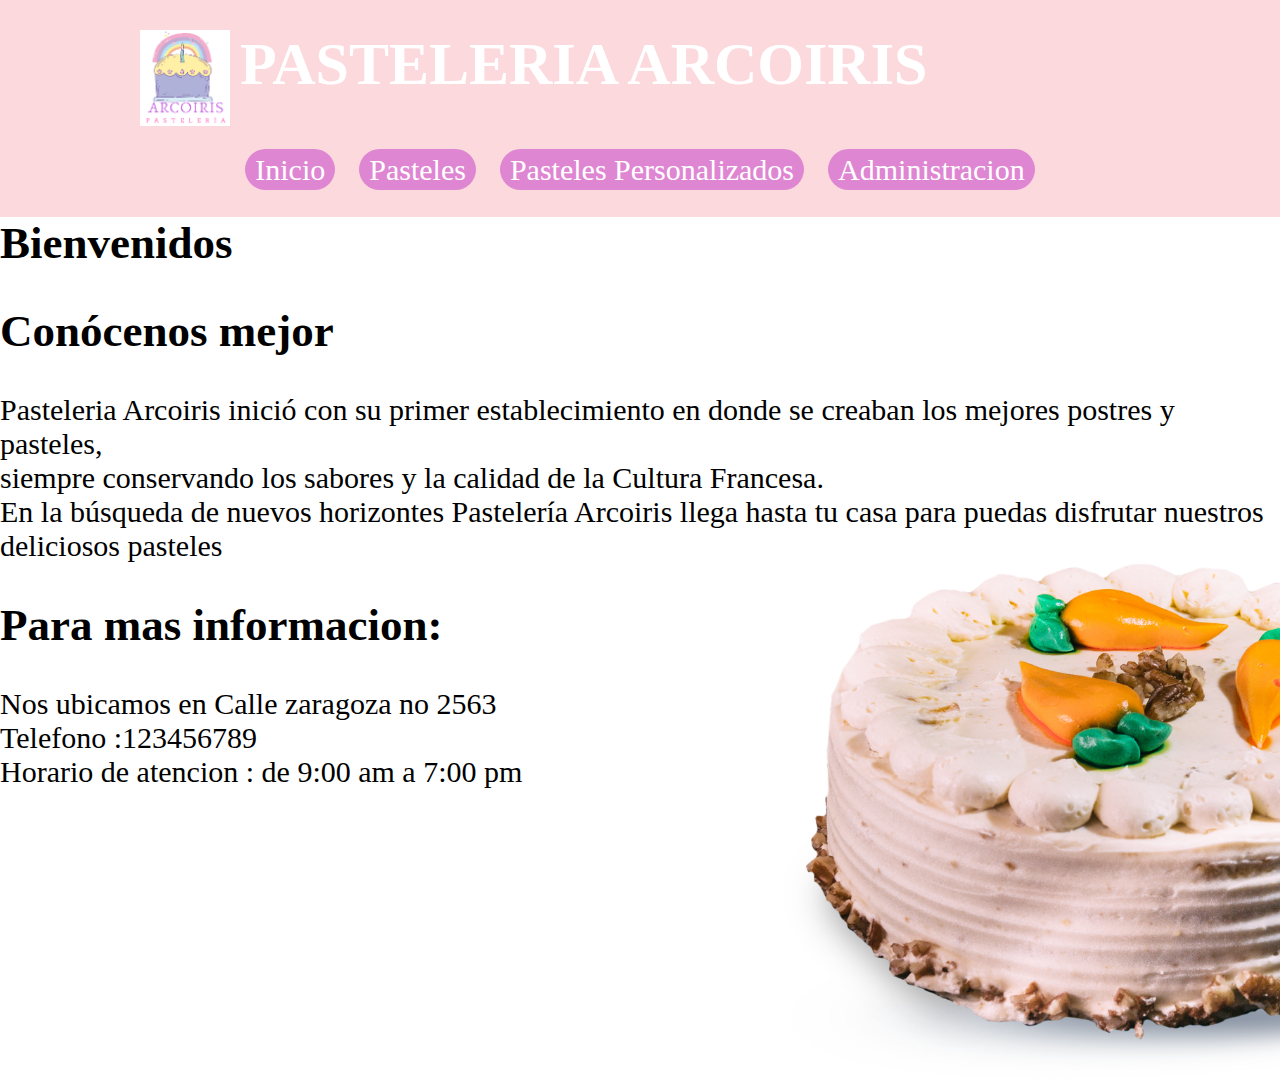
<file: index.html>
<!DOCTYPE html>
<html lang="en">
<head>
    <meta charset="UTF-8">
    <meta name="viewport" content="<device-width>" initial-scale=1.0">
    <meta http-equiv="X-UA-Compatible" content="ie=edge">
    <link rel="stylesheet"  href="./css/style.css">
 
    <title>Pasteleria Arcoiris</title>
</head>
<body>



    <header>

<section>
    <div id="logo">
        <img src="./imagenes/logo.png" style="float:left; padding-right: 10px;" alt="Pasteleria Arcoiris" width="100px">
        <h1>PASTELERIA ARCOIRIS</h1>
    </div>
               <br><br><br>
        <div class="conte">
            
                <a href="#">Inicio</a>
                <a href="./Pasteles.html">Pasteles</a>
                <a href="./PastelesP.html">Pasteles Personalizados</a>
                <a href="./Administrador.html">Administracion</a>

                
        </div>
        
    </section>

    </header>

<H2>Bienvenidos</H2><br><br>
<h2>Conócenos mejor</h2><br><br>
<p>Pasteleria Arcoiris inició con su primer establecimiento en donde se creaban los mejores postres y pasteles,  <br>siempre conservando los sabores y la calidad de la Cultura Francesa. <br>
  En la búsqueda de nuevos horizontes Pastelería Arcoiris llega hasta tu casa para puedas disfrutar nuestros deliciosos pasteles</p>
  <img src="./imagenes/pastel3.png" alt="Pastel" width="500" style="float: right;">
     


<br><br><h2>Para mas informacion:  </h2> <br><br>


  <p> Nos ubicamos en Calle zaragoza no 2563 <br>Telefono :123456789 <br> Horario de atencion : de 9:00 am a 7:00 pm</p>



 </body>
</html>
</file>
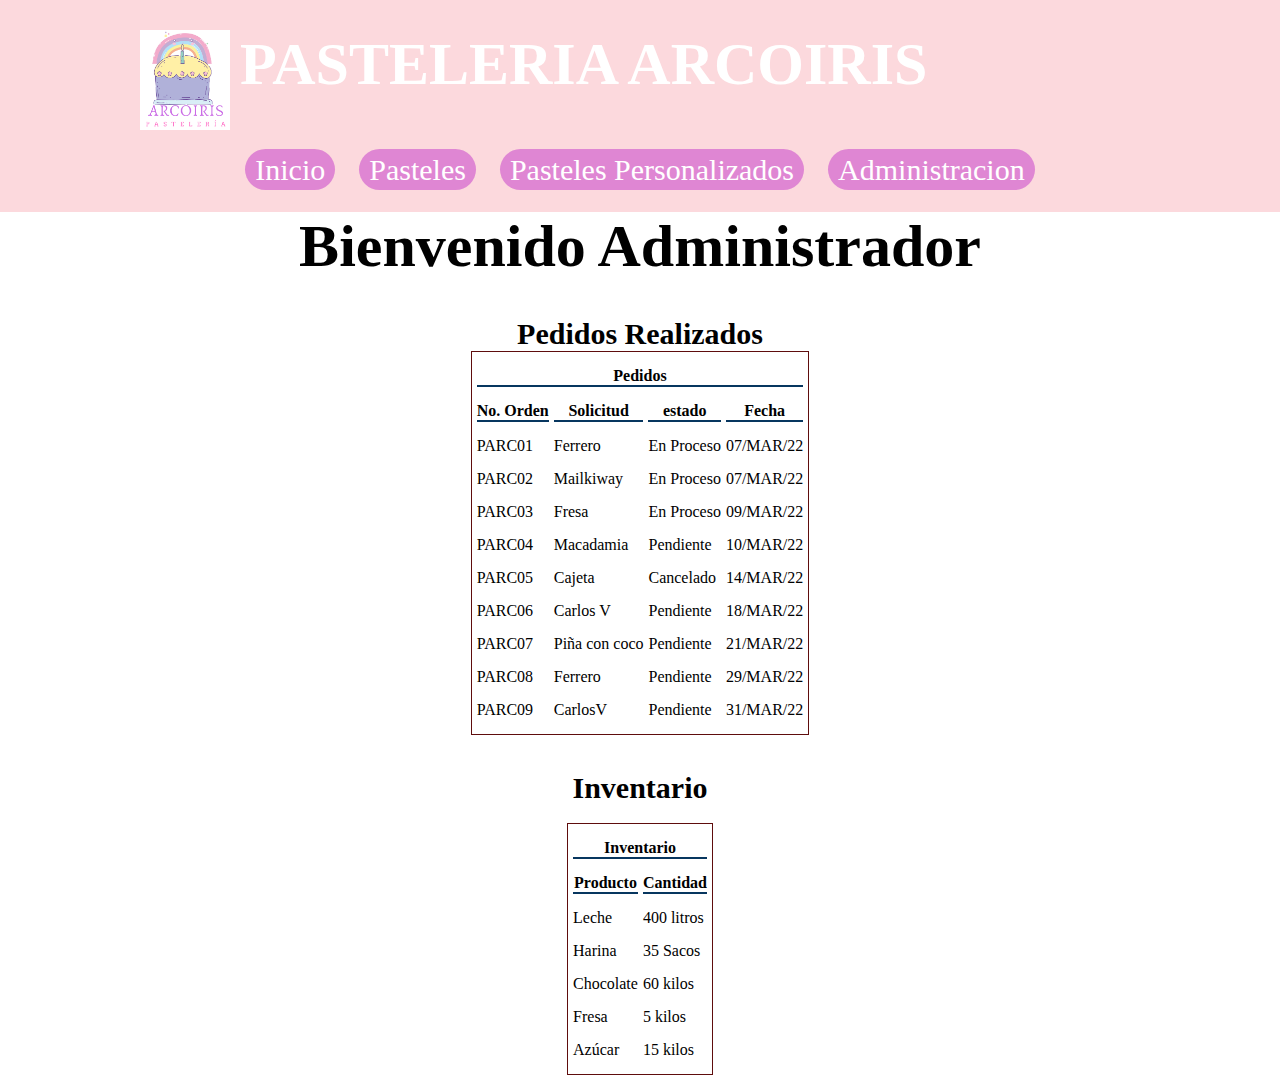
<file: Administrador.html>
<!DOCTYPE html>
<html lang="en">
<head>
    <meta charset="UTF-8">
    <meta name="viewport" content="<device-width>" initial-scale=1.0">
    <meta http-equiv="X-UA-Compatible" content="ie=edge">
    <link rel="stylesheet"  href="./css/Admin.css">
 
    <title>Pasteleria Arcoiris</title>
</head>
<body>



    <header>

<section>
    <div id="logo">
        <img src="./imagenes/logo.png" style="float:left; padding-right: 10px;" alt="Pasteleria Arcoiris" width="100px">
        <h1>PASTELERIA ARCOIRIS</h1>
    </div>
               <br><br><br>
        <div class="conte">
            
            <a href="./index.html">Inicio</a>
            <a href="./Pasteles.html">Pasteles</a>
            <a href="./PastelesP.html">Pasteles Personalizados</a>
            <a href="#">Administracion</a>

                
        </div>
        
    </section>

    </header>

<H2>Bienvenido Administrador</H2><br><br>

<h3>Pedidos Realizados</h3>




<div class="col-4">
    <table class="ordenes">
      <tr>
        <th colspan="4">Pedidos</th>
      </tr>                  
      <tr>
        <th>No. Orden</th>
        <th>Solicitud</th>
        <th>estado</th>
        <th>Fecha</th>
      </tr>
      <tr>
        <td>
          PARC01
        </td>
        <td>
          Ferrero
        </td>
        <td>
          En Proceso
        </td>
        <td>
          07/MAR/22
        </td>
      </tr>
      <tr>
        <td>
          PARC02
        </td>
        <td>
          Mailkiway
        </td>
        <td>
          En Proceso
        </td>
        <td>
          07/MAR/22
        </td>
      </tr>
      <tr>
        <td>
          PARC03
        </td>
        <td>
          Fresa
        </td>
        <td>
          En Proceso
        </td>
        <td>
          09/MAR/22
        </td>
      </tr>
      <tr>
        <td>
          PARC04
        </td>
        <td>
          Macadamia
        </td>
        <td>
          Pendiente
        </td>
        <td>
          10/MAR/22
        </td>
      </tr>
      <tr>
        <td>
          PARC05
        </td>
        <td>
          Cajeta
        </td>
        <td>
          Cancelado
        </td>
        <td>
          14/MAR/22
        </td>
      </tr>
      <tr>
        <td>
          PARC06
        </td>
        <td>
          Carlos V
        </td>
        <td>
          Pendiente
        </td>
        <td>
          18/MAR/22
        </td>
      </tr> 
      <tr>
        <td>
          PARC07
        </td>
        <td>
          Piña con coco
        </td>
        <td>
          Pendiente
        </td>
        <td>
          21/MAR/22
        </td>
      </tr>
      <tr>
        <td>
          PARC08
        </td>
        <td>
          Ferrero
        </td>
        <td>
          Pendiente
        </td>
        <td>
          29/MAR/22
        </td>
      </tr>
      <tr>
        <td>
          PARC09
        </td>
        <td>
          CarlosV
        </td>
        <td>
          Pendiente
        </td>
        <td>
          31/MAR/22
        </td>
      </tr>
    </table>
  </div>

<br><br>
  <div class="col-3">
    <h3>Inventario</h3>
    <br>
    <form >
      <table>
        <tr>
          <th colspan="2">Inventario</th>
        </tr>                  
        <tr>
          <th>Producto</th>
          <th>Cantidad</th>
        </tr>
        <tr>
          <td>
            Leche
          </td>
          <td>
            400 litros
          </td>
        </tr>
        <tr>
          <td>
            Harina
          </td>
          <td>
            35 Sacos
          </td>
        </tr>
        <tr>
          <td>
            Chocolate
          </td>
          <td>
            60 kilos
          </td>
        </tr>
        <tr>
          <td>
            Fresa
          </td>
          <td>
            5 kilos
          </td>
        </tr>
        <tr>
          <td>
            Azúcar
          </td>
          <td>
           15 kilos
          </td>
        </tr>                                    
      </table>
    </form>              
  </div>





</html>
</file>
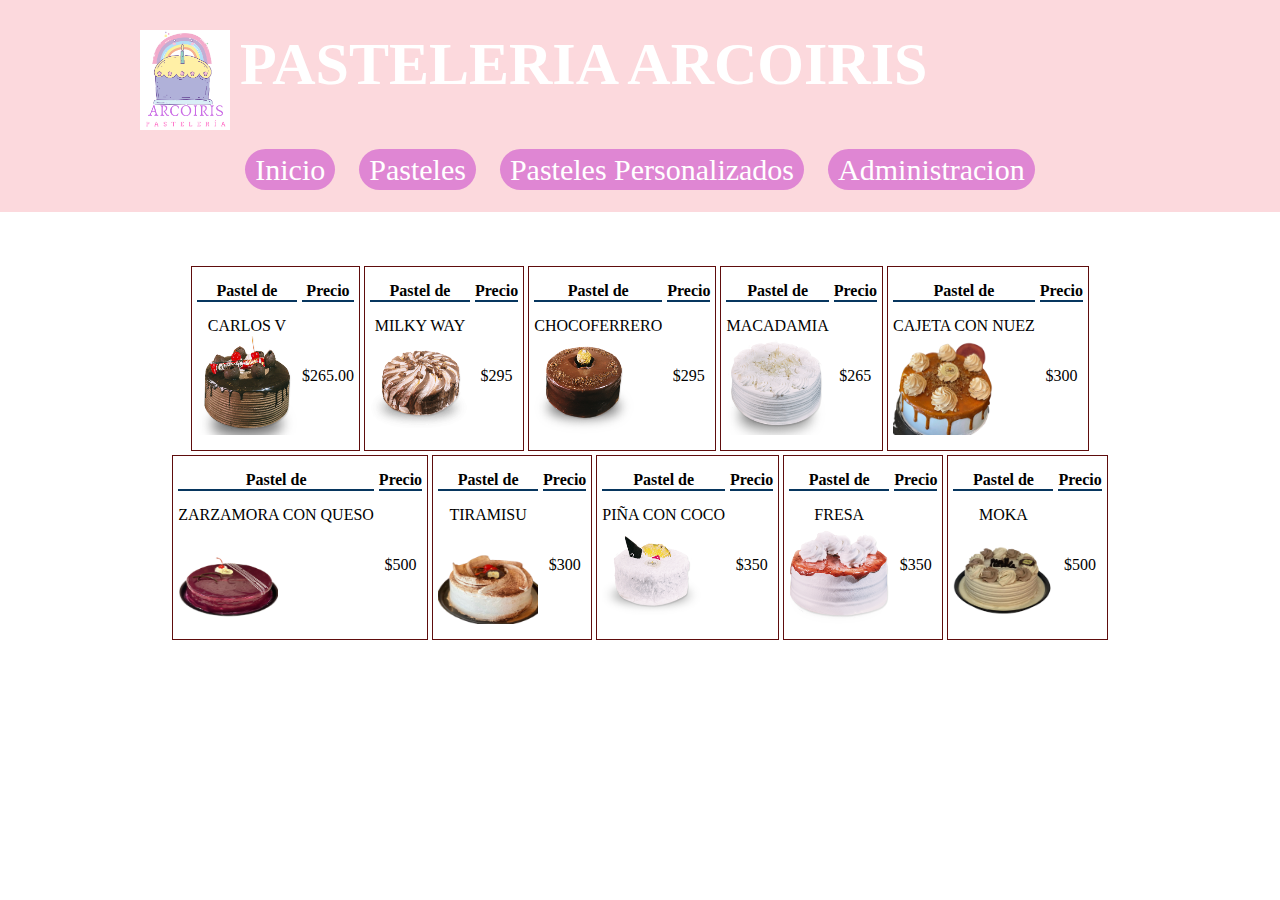
<file: Pasteles.html>
<!DOCTYPE html>
<html lang="en">
<head>
    <meta charset="UTF-8">
    <meta name="viewport" content="<device-width>" initial-scale=1.0">
    <meta http-equiv="X-UA-Compatible" content="ie=edge">
    <link rel="stylesheet"  href="./css/pasteles.css">
 
    <title>Pasteleria Arcoiris</title>
</head>
<body>



    <header>

<section>
    <div id="logo">
        <img src="./imagenes/logo.png" style="float:left; padding-right: 10px;" alt="Pasteleria Arcoiris" width="100px">
        <h1>PASTELERIA ARCOIRIS</h1>
    </div>
               <br><br><br>
        <div class="conte">
            
            <a href="./index.html">Inicio</a>
            <a href="#">Pasteles</a>
            <a href="./PastelesP.html">Pasteles Personalizados</a>
            <a href="./Administrador.html">Administracion</a>
                
        </div>
        
    </section>

    </header>

    <br> <br> <br>
    <div class="sabor">
        <div class="divsabor">
            <table>
                <tr>
                <th>Pastel de</th>
                <th>Precio</th>
                </tr>
                <tr>
                    <td> CARLOS V <img src="./imagenes/pastelcarlos.png"></td>
                    <td>$265.00</td>
                </tr>
            </table> 
        </div>
           <div class="divsabor1">
                <table>
                    <tr>
                    <th>Pastel de</th>
                    <th>Precio</th>
                    </tr>
                    <tr>
                        <td>MILKY WAY <img src="./imagenes/pastelMilky.png"></td>
                        <td>$295</td>
                    </tr>
                </table>
           </div>
       
       
            <div class="divsabor2">
                <table>
                    <tr>
                    <th>Pastel de</th>
                    <th>Precio</th>
                    </tr>
                    <tr>
                        <td>CHOCOFERRERO <img src="./imagenes/pastelchocoferrero.png"></td>
                        <td>$295</td>
                    </tr>
                </table>
            </div>
       
            <div class="divsabor3">
                <table>
                    <tr>
                    <th>Pastel de</th>
                    <th>Precio</th>
                    </tr>
                
                    <tr>
                        <td>MACADAMIA<img src="./imagenes/pastelmacadamia.png"></td>
                        <td>$265</td>
                    </tr>
                </table>
            </div>
       
           <div class="divsabor4">
                <table>
                    <tr>
                    <th>Pastel de</th>
                    <th>Precio</th>
                    </tr>
                    <tr>
                        <td>CAJETA CON NUEZ<img src="./imagenes/pastelcajeta.png"></td>
                        <td>$300</td>
                    </tr>
                </table>
           </div>
   </div>
          
    <div class="decor">
        
        <div class="divdecoracion">
            <table>
                <tr>
                <th>Pastel de </th>
                <th>Precio</th>
                </tr>
                <tr>
                    <td>ZARZAMORA CON QUESO<img src="./imagenes/pastelzarzamora.png"></td>
                    <td>$500</td>
                </tr>
                </table>
            </div>
        
        
            <div class="divdecoracion1">
                <table>
                    <tr>
                    <th>Pastel de </th>
                    <th>Precio</th>
                    </tr>
                <tr>
                    <td>TIRAMISU<img src="./imagenes/tiramisu.png"></td>
                    <td>$300</td>
                </tr>
                </table>
            </div>
        
        
            <div class="divdecoracion2">
                <table>
                    <tr>
                    <th>Pastel de </th>
                    <th>Precio</th>
                    </tr>
                <tr>
                    <td>PIÑA CON COCO<img src="./imagenes/pastelpiña.png"></td>
                    <td>$350</td>
                </tr>
                </table>
            </div>
        
            <div class="divdecoracion3">
                <table>
                    <tr>
                    <th>Pastel de </th>
                    <th>Precio</th>
                    </tr>
                <tr>
                    <td>FRESA<img src="./imagenes/pastelfresa.png"></td>
                    <td>$350</td>
                </tr>
                </table>
            </div>
        
            <div class="divdecoracion4">
                <table>
                    <tr>
                    <th>Pastel de </th>
                    <th>Precio</th>
                    </tr>
                <tr>
                    <td>MOKA<img src="./imagenes/pastelmoka.png"></td>
                    <td>$500</td>
                </tr>
            </div>
            </table>   
        
        
    </div>


 </body>
</html>
</file>
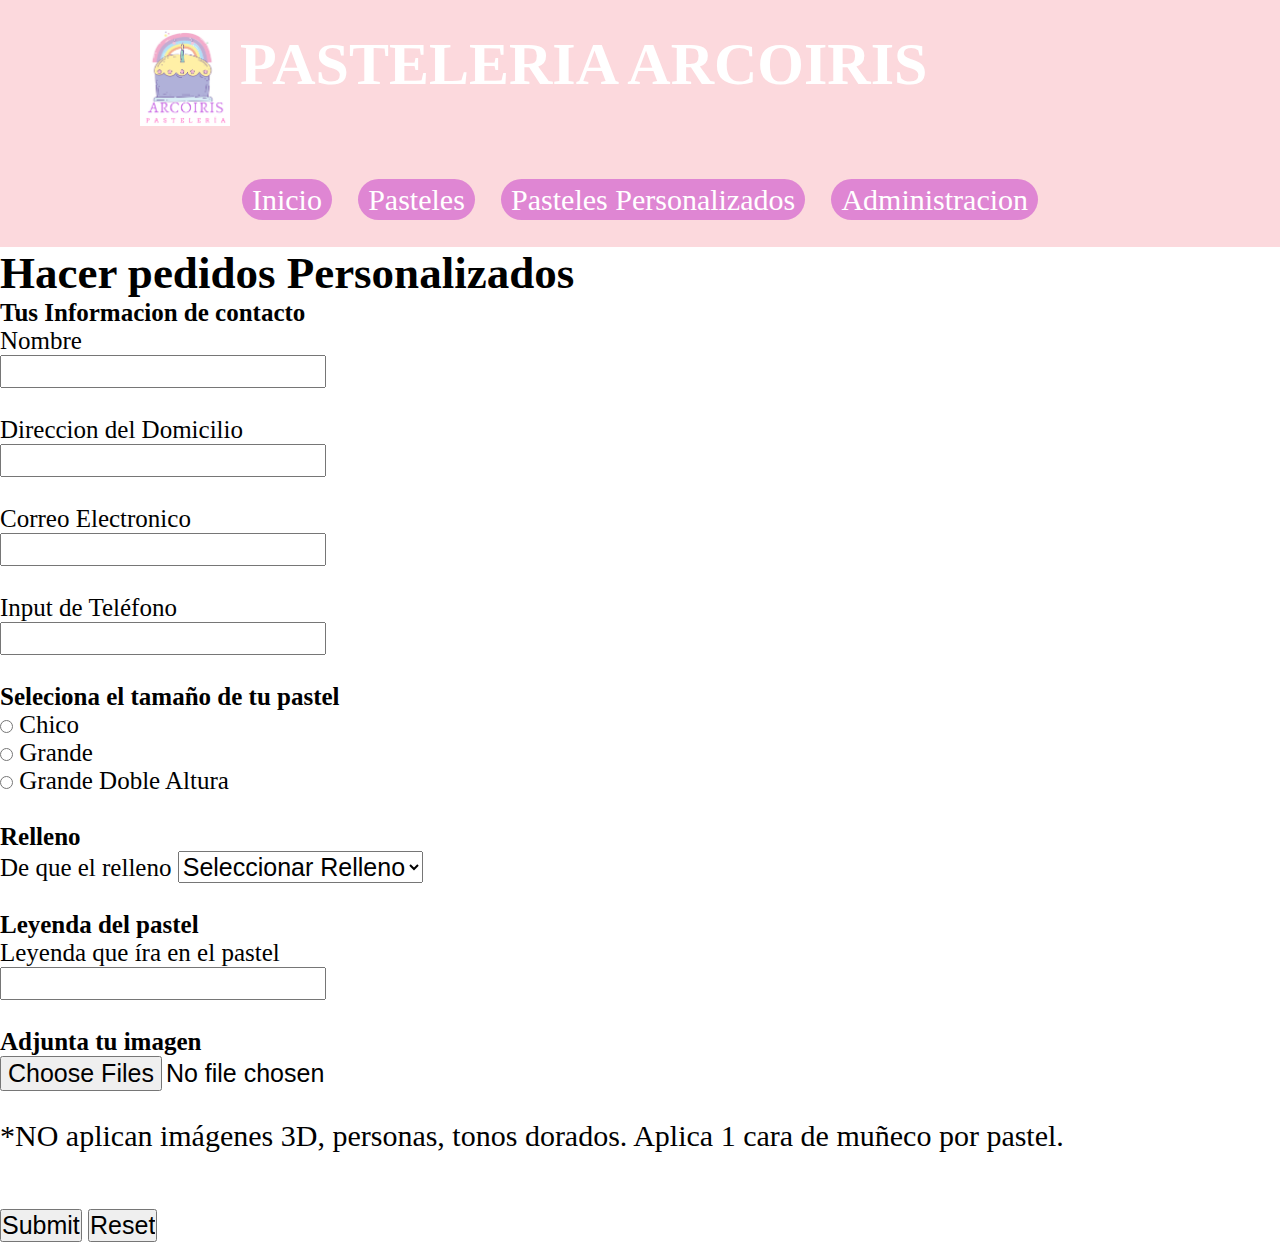
<file: PastelesP.html>
<!DOCTYPE html>
<html lang="en">
<head>
    <meta charset="UTF-8">
    <meta name="viewport" content="<device-width>" initial-scale=1.0">
    <meta http-equiv="X-UA-Compatible" content="ie=edge">
    <link rel="stylesheet"  href="./css/PasteP.css">
 
    <title>Pasteleria Arcoiris</title>
</head>
<body>



    <header>

<section>
    <div id="logo">
        <img src="./imagenes/logo.png" style="float:left; padding-right: 10px;" alt="Pasteleria Arcoiris" width="100px">
        <h1>PASTELERIA ARCOIRIS</h1>
    </div>
               <br><br><br>
        <div class="conte">
            
            <a href="./index.html">Inicio</a>
            <a href="./Pasteles.html">Pasteles</a>
            <a href="#">Pasteles Personalizados</a>
            <a href="./Administrador.html">Administracion</a>
                
        </div>
        
    </section>

    </header>

    <form action="/accion.js" id="form1" method="post">
    <h2>Hacer pedidos Personalizados</h2>

    <h3>Tus Informacion de contacto</h3>

    <label for="Input1"> Nombre</label>
    <br>
    <input type="text" id="Input1" name="Input1">
    <br><br>

    <label for="Direccion">Direccion del Domicilio</label><br>
    <input type="Direccion" id="Direccion" name="Direccion"><br><br>

    <label for="correo1">Correo Electronico</label><br>
    <input type="text" id="correo1" name="correo1"><br><br>
    
    
    <label for="tel1">Input de Teléfono</label><br>
    <input type="tel" id="tel1" name="tel1" maxlength="10"><br><br>



    <h3>Seleciona el tamaño de tu pastel</h3>
    <input type="radio" id="tamaño1" name="radio" value="Chico">
    <label for="topping1">Chico</label><br>
    <input type="radio" id="tamaño2" name="radio" value="Grande">
    <label for="topping2">Grande</label><br>
    <input type="radio" id="tamaño3" name="radio" value="GrandeDoble">
    <label for="topping3">Grande Doble Altura</label><br><br>

    <h3>Relleno</h3>

    <label for="pastelP">De que el relleno</label>
    <select id="pastelP" name="pastelP">
        <option value="Piña">Seleccionar Relleno</option>
        <option value="Piña">Piña con coco</option>
        <option value="pastor">Zarzamora</option>
        <option value="campechanos">cajeta</option>
        <option value="tripa">Macadamia</option>
        <option value="Piña">Fresas</option>
        <option value="pastor">Moka</option>
        <option value="campechanos">Milkiway</option>
        <option value="tripa">Ferrero</option>
        <option value="tripa">CarlosV</option>
    </select>
<br><br>
    <h3>Leyenda del pastel</h3>

    <label for="leyenda">Leyenda que íra en el pastel </label><br>
    <input type="leye" id="leyenda" name="leyenda"><br><br>


    <h3>Adjunta tu imagen</h3>
    <input type="file" id="archivo1" name="archivo1" multiple><br><br>

    <p>*NO aplican imágenes 3D, personas, tonos dorados. Aplica 1 cara de muñeco por pastel.</p>

<br><br>
    <input type="submit" value="Submit">
    <input type="reset">
</form>

 </body>
</html>
</file>
<file: css/style.css>
* {
    margin: 0;
    padding: 0;
    box-sizing: border-box;
  }
  
  body {
    
    font-family: 'calibri';
  }
  
  header {
    background: url('../imagenes/fondocab.jpg');
    height:auto;
    background-size: cover;
    background-repeat: no-repeat;
    color: white;

  }
  
  section {
    max-width:1000px;
    margin: auto;
    padding: 30px 0;

  }

  .logo{
    height: 180px;
    width: 180px;
    position: static;
    bottom: 4px;
   
  }

  h1{
    display: inline-block;
    position: static;
    bottom: 3px;
    left:30px;
    font-size: 60px;
    
  }

  .conte {
    text-align: center;
  }
  

  
  .conte a {
    color: white;
    text-decoration: none;
    background: #df86d3;
    padding: 4px 10px;
    border-radius: 30px;
    font-size: 30px;
    margin: 10px;
  }
  
h2{
font-size: 45px;

}

p{
  font-size: 30px;
}
</file>
<file: css/Admin.css>
* {
    margin: 0;
    padding: 0;
    box-sizing: border-box;
  }
  
  body {
    
    font-family: 'calibri';
  }
  
  header {
    background: url('../imagenes/fondocab.jpg');
    height:auto;
    background-size: cover;
    background-repeat: no-repeat;
    color: white;

  }
  
  section {
    max-width:1000px;
    margin: auto;
    padding: 30px 0;
    padding-bottom: 25px;

  }

  .logo{
    height: 180px;
    width: 180px;
    position: static;
    bottom: 4px;
   
  }

  h1{
    display: inline-block;
    position: static;
    bottom: 3px;
    left:30px;
    font-size: 60px;
    
  }

  .conte {
    text-align: center;
  }
  

  
  .conte a {
    color: white;
    text-decoration: none;
    background: #df86d3;
    padding: 4px 10px;
    border-radius: 30px;
    font-size: 30px;
    margin: 10px;
  }
  
  h2{
      margin: auto;
    font-size: 60px;
      float: center;
      size: 30px;
      text-align: center;}

      img{
        height: 100px;
        width: 100px;
        display: block;
    }
    
    
    #tabla{
      margin: auto;
  }
    .sabor,.decor{
        text-align: center;
    }
    
    .divsabor{
    display: inline-block
        
    }
    
    .divsabor1{
        display: inline-block;
    }
    
    .divsabor2{
        display: inline-block;
    }
    
    .divsabor3{
        display: inline-block;
    }
    
    
    .divsabor4{
        display: inline-block;
    }
    
    .divdecoracion{
        display: inline-block;
       
    }
    .divdecoracion1{
        display: inline-block;
    }
    
    .divdecoracion2{
        display: inline-block;
       
    }
    .divdecoracion3{
        display: inline-block;
    }
    .divdecoracion4{
        display: inline-block;
    }
    
    h3{
      font-size: 30px;
      text-align: center;
    }
    table {
    
        border-collapse: separate;
        border-spacing:  5px 15px;
        border:1px solid #5f0d0d;
        margin: auto;
        
    }
    
    th{
        border-bottom:2px solid #07365f;
        margin-left: 5%;
    }
</file>
<file: css/pasteles.css>
* {
    margin: 0;
    padding: 0;
    box-sizing: border-box;
  }
  
  body {
    
    font-family: 'calibri';
  }
  
  header {
    background: url('../imagenes/fondocab.jpg');
    height:auto;
    background-size: cover;
    background-repeat: no-repeat;
    color: white;

  }
  
  section {
    max-width:1000px;
    margin: auto;
    padding: 30px 0;
    padding-bottom: 25px;

  }

  .logo{
    height: 180px;
    width: 180px;
    position: static;
    bottom: 4px;
   
  }

  h1{
    display: inline-block;
    position: static;
    bottom: 3px;
    left:30px;
    font-size: 60px;
    
  }

  .conte {
    text-align: center;
  }
  

  
  .conte a {
    color: white;
    text-decoration: none;
    background: #df86d3;
    padding: 4px 10px;
    border-radius: 30px;
    font-size: 30px;
    margin: 10px;
  }
  
  h2{
      margin: auto;
    font-size: 60px;
      float: center;
      size: 30px;
      text-align: center;}

      img{
        height: 100px;
        width: 100px;
        display: block;
    }
    
    
    
    .sabor,.decor{
        text-align: center;
    }
    
    .divsabor{
    display: inline-block
        
    }
    
    .divsabor1{
        display: inline-block;
    }
    
    .divsabor2{
        display: inline-block;
    }
    
    .divsabor3{
        display: inline-block;
    }
    
    
    .divsabor4{
        display: inline-block;
    }
    
    .divdecoracion{
        display: inline-block;
       
    }
    .divdecoracion1{
        display: inline-block;
    }
    
    .divdecoracion2{
        display: inline-block;
       
    }
    .divdecoracion3{
        display: inline-block;
    }
    .divdecoracion4{
        display: inline-block;
    }
    
    
    table {
    
        border-collapse: separate;
        border-spacing:  5px 15px;
        border:1px solid #5f0d0d
        
    }
    
    th{
        border-bottom:2px solid #07365f;
        margin-left: 5%;
    }
</file>
<file: css/PasteP.css>
* {
    margin: 0;
    padding: 0;
    box-sizing: border-box;
   font-size: 25px;
  }
  
  body {
    
    font-family: 'calibri';
  }
  
  header {
    background: url('../imagenes/fondocab.jpg');
    height:auto;
    background-size: cover;
    background-repeat: no-repeat;
    color: white;

  }
  
  section {
    max-width:1000px;
    margin: auto;
    padding: 30px 0;

  }

  .logo{
    height: 180px;
    width: 180px;
    position: static;
    bottom: 4px;
   
  }

  h1{
    display: inline-block;
    position: static;
    bottom: 3px;
    left:30px;
    font-size: 60px;
    
  }

  .conte {
    text-align: center;
  }
  

  
  .conte a {
    color: white;
    text-decoration: none;
    background: #df86d3;
    padding: 4px 10px;
    border-radius: 30px;
    font-size: 30px;
    margin: 10px;
  }
  
h2{
font-size: 45px;

}

p{
  font-size: 30px;
}
</file>
